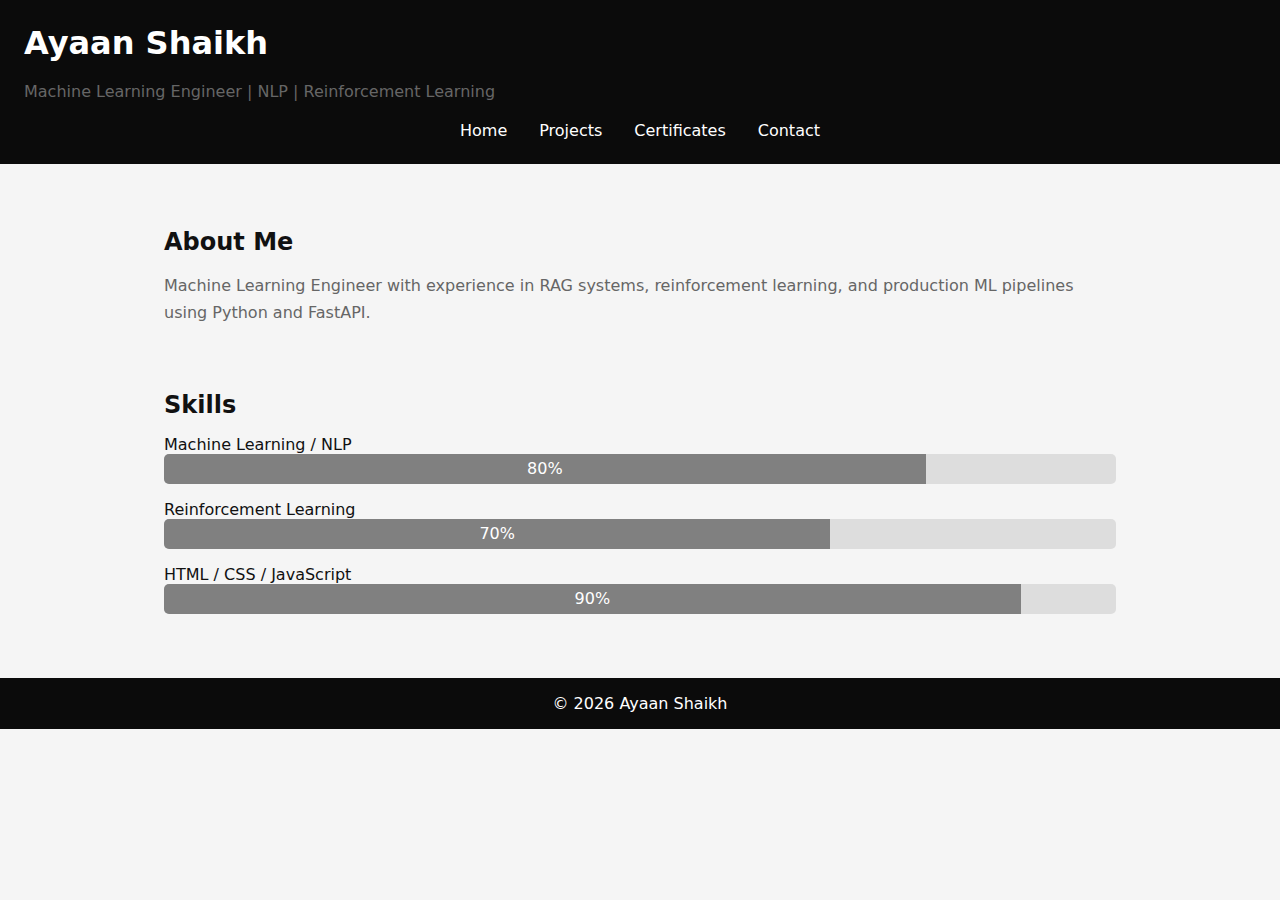
<file: index.html>
<!DOCTYPE html>
<html>

<head>
  <meta charset="UTF-8">
  <meta name="viewport" content="width=device-width,initial-scale=1.0">
  <title>Ayaan Shaikh</title>
  <link rel="stylesheet" href="style.css">
</head>

<body>

  <header>
    <h1>Ayaan Shaikh</h1>
    <p>Machine Learning Engineer | NLP | Reinforcement Learning</p>
    <nav>
      <a href="index.html">Home</a>
      <a href="projects.html">Projects</a>
      <a href="certificates.html">Certificates</a>
      <a href="contact.html">Contact</a>
    </nav>
  </header>

  <section>
    <h2>About Me</h2>
    <p>
      Machine Learning Engineer with experience in RAG systems, reinforcement learning,
      and production ML pipelines using Python and FastAPI.
    </p>
  </section>

  <section>
    <h2>Skills</h2>

    <div class="skill">
      <span>Machine Learning / NLP</span>
      <div class="progress-bar-container">
        <div class="progress-bar-fill" style="width: 80%;">
          80%
        </div>
      </div>
    </div>

    <div class="skill">
      <span>Reinforcement Learning</span>
      <div class="progress-bar-container">
        <div class="progress-bar-fill" style="width: 70%;">
          70%
        </div>
      </div>
    </div>

    <div class="skill">
      <span>HTML / CSS / JavaScript</span>
      <div class="progress-bar-container">
        <div class="progress-bar-fill" style="width: 90%;">
          90%
        </div>
      </div>
    </div>
  </section>

  <footer>© 2026 Ayaan Shaikh</footer>
  <script src="main.js"></script>
</body>

</html>
</file>
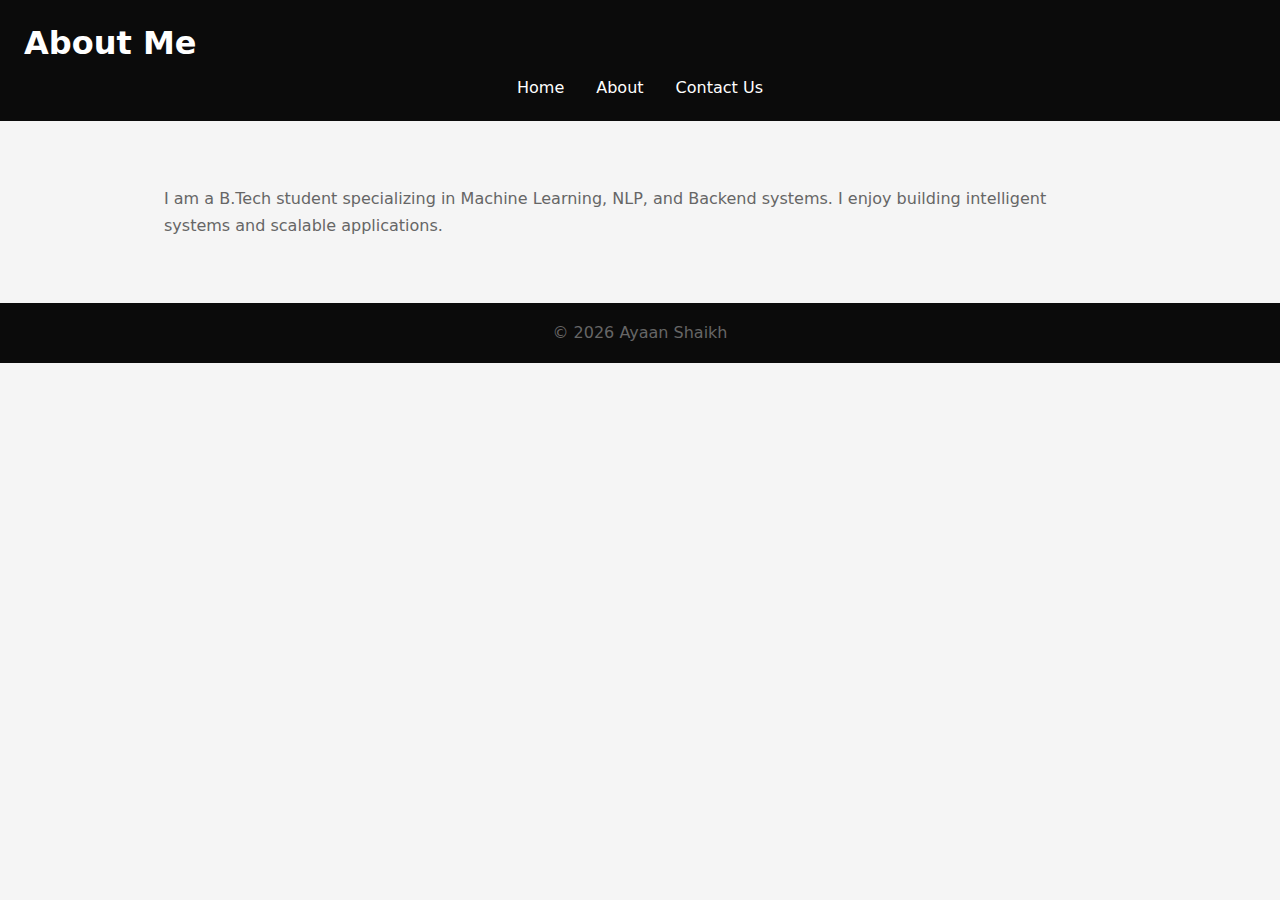
<file: about.html>
<!DOCTYPE html>
<html lang="en">
<head>
<meta charset="UTF-8">
<meta name="viewport" content="width=device-width, initial-scale=1.0">
<title>About Me</title>
<link rel="stylesheet" href="style.css">
</head>
<body>

<header>
  <h1>About Me</h1>
  <nav>
    <a href="index.html">Home</a>
    <a href="about.html">About</a>
    <a href="contact.html">Contact Us</a>
  </nav>
</header>

<section class="content">
  <p>
    I am a B.Tech student specializing in Machine Learning, NLP, and Backend systems.
    I enjoy building intelligent systems and scalable applications.
  </p>
</section>

<footer>
  <p>© 2026 Ayaan Shaikh</p>
</footer>

</body>
</html>
</file>
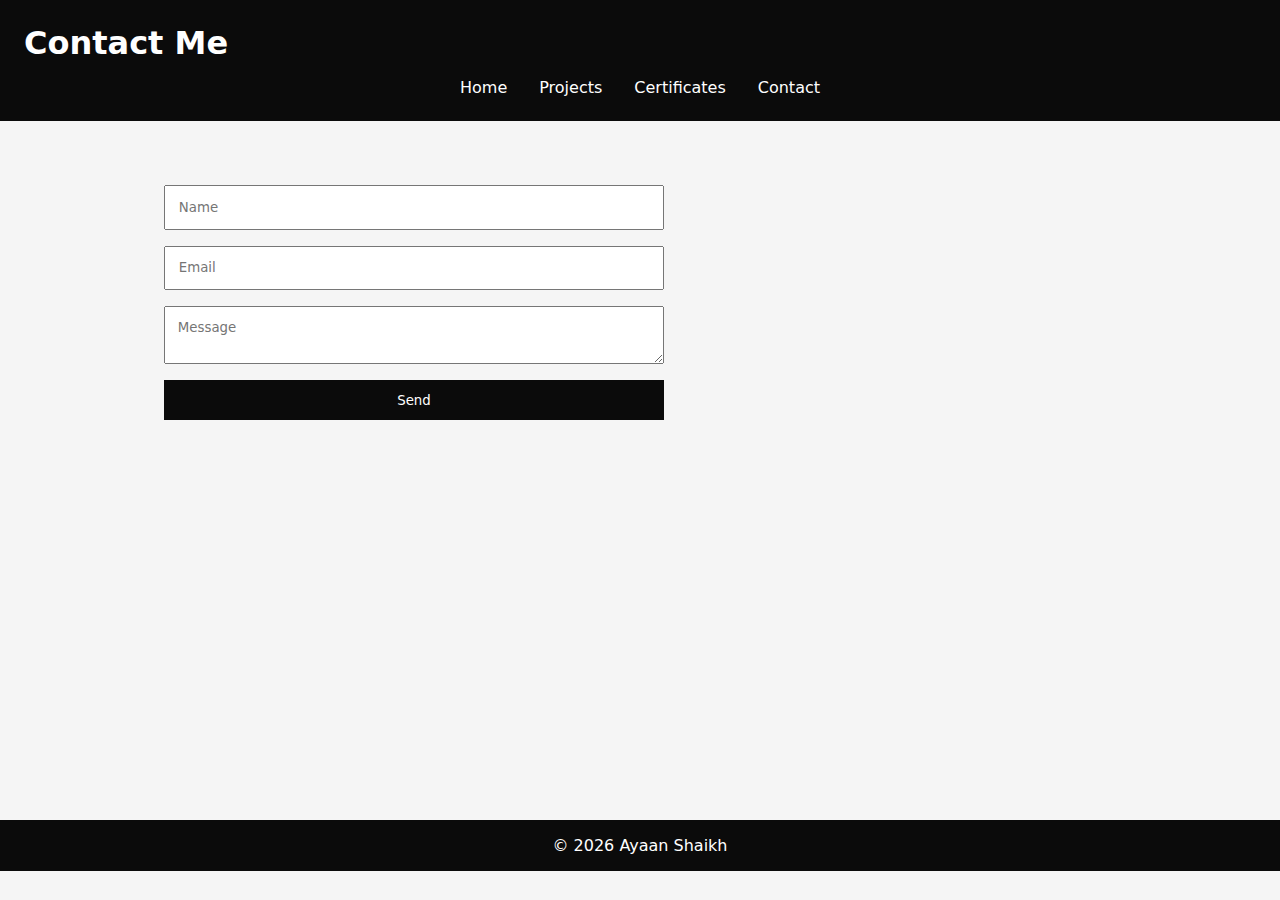
<file: contact.html>
<!DOCTYPE html>
<html>
<head>
<meta charset="UTF-8">
<meta name="viewport" content="width=device-width,initial-scale=1.0">
<title>Contact</title>
<link rel="stylesheet" href="style.css">
</head>
<body>

<header>
  <h1>Contact Me</h1>
  <nav>
    <a href="index.html">Home</a>
    <a href="projects.html">Projects</a>
    <a href="certificates.html">Certificates</a>
    <a href="contact.html">Contact</a>
  </nav>
</header>

<section>
  <form action="https://formspree.io/f/mpqqzkjp" method="POST">
    <input type="text" name="name" placeholder="Name" required>
    <input type="email" name="email" placeholder="Email" required>
    <textarea name="message" placeholder="Message" required></textarea>
    <button type="submit">Send</button>
  </form>

  <iframe src="https://www.google.com/maps?q=Solapur,Maharashtra&output=embed"></iframe>
</section>

<footer>© 2026 Ayaan Shaikh</footer>
</body>
</html>
</file>
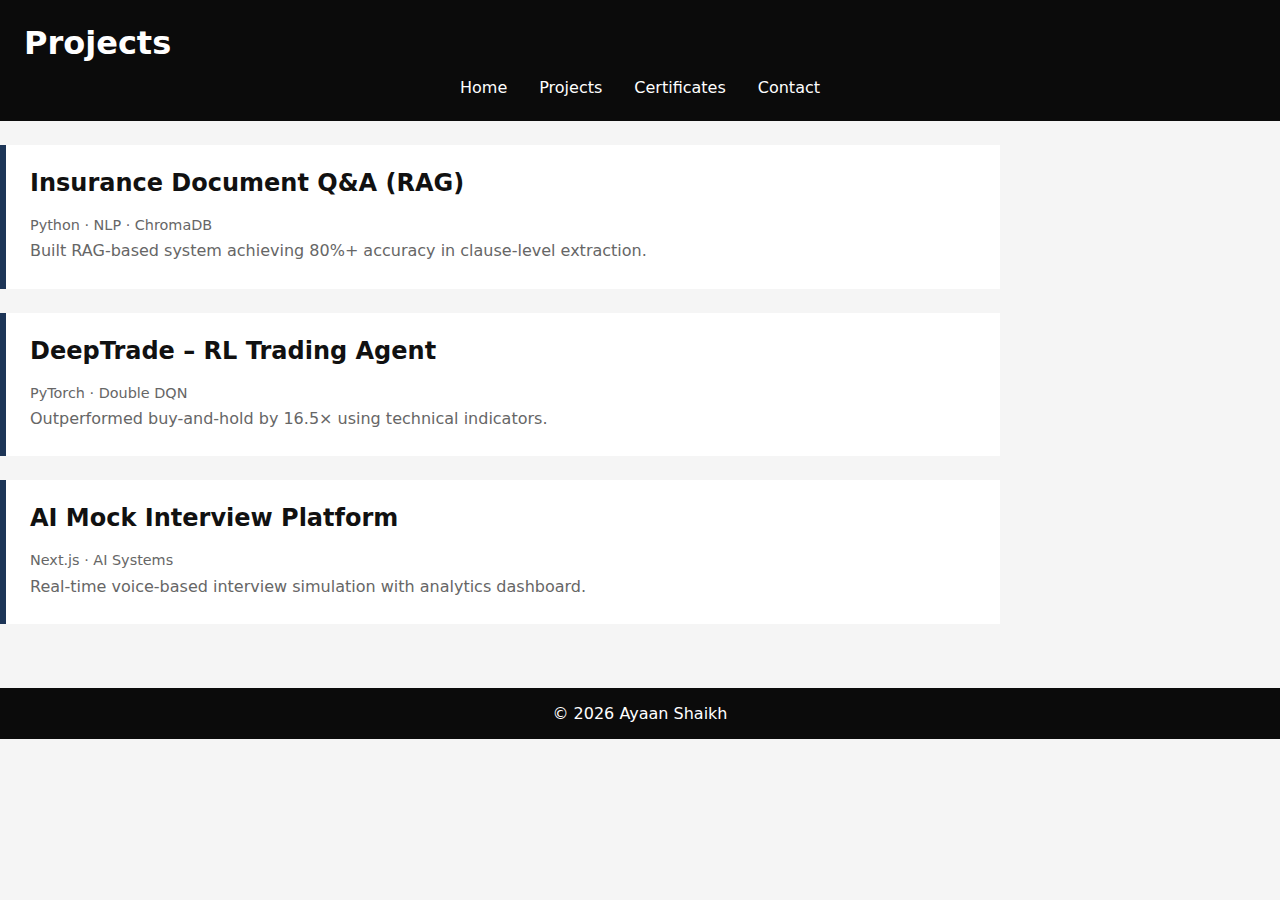
<file: projects.html>
<!DOCTYPE html>
<html>
<head>
<meta charset="UTF-8">
<meta name="viewport" content="width=device-width,initial-scale=1.0">
<title>Projects</title>
<link rel="stylesheet" href="style.css">
</head>
<body>

<header>
  <h1>Projects</h1>
  <nav>
    <a href="index.html">Home</a>
    <a href="projects.html">Projects</a>
    <a href="certificates.html">Certificates</a>
    <a href="contact.html">Contact</a>
  </nav>
</header>

<section class="card">
  <h2>Insurance Document Q&A (RAG)</h2>
  <p class="tech">Python · NLP · ChromaDB</p>
  <p>Built RAG-based system achieving 80%+ accuracy in clause-level extraction.</p>
</section>

<section class="card">
  <h2>DeepTrade – RL Trading Agent</h2>
  <p class="tech">PyTorch · Double DQN</p>
  <p>Outperformed buy-and-hold by 16.5× using technical indicators.</p>
</section>

<section class="card">
  <h2>AI Mock Interview Platform</h2>
  <p class="tech">Next.js · AI Systems</p>
  <p>Real-time voice-based interview simulation with analytics dashboard.</p>
</section>

<footer>© 2026 Ayaan Shaikh</footer>
</body>
</html>
</file>
<file: style.css>
:root{
  --dark:#0b0b0b;
  --light:#f5f5f5;
  --accent:#1d3557;
  --muted:#666;
}

*{
  margin:0;
  padding:0;
  box-sizing:border-box;
  font-family:system-ui, sans-serif;
}

body{
  background:var(--light);
  color:#111;
}

/* ---------- NAV ---------- */
header{
  background:var(--dark);
  color:white;
  padding:1.5rem;
}

nav{
  display:flex;
  justify-content:center;
  gap:2rem;
  margin-top:1rem;
}

nav a{
  color:white;
  text-decoration:none;
  position:relative;
}

nav a::after{
  content:"";
  position:absolute;
  width:0;
  height:2px;
  background:white;
  bottom:-4px;
  left:0;
  transition:.3s;
}

nav a:hover::after{
  width:100%;
}

/* ---------- SECTIONS ---------- */
section{
  max-width:1000px;
  margin:4rem auto;
  padding:0 1.5rem;
  animation:fadeUp .8s ease forwards;
}

@keyframes fadeUp{
  from{opacity:0; transform:translateY(40px);}
  to{opacity:1; transform:translateY(0);}
}

h1,h2{
  margin-bottom:1rem;
}

p{
  color:var(--muted);
  line-height:1.7;
}

/* ---------- CARDS ---------- */
.card{
  background:white;
  padding:1.5rem;
  margin:1.5rem 0;
  border-left:6px solid var(--accent);
  transition:.3s;
}

.card:hover{
  transform:translateY(-6px);
  box-shadow:0 10px 25px rgba(0,0,0,.1);
}

.tech{
  font-size:.9rem;
  color:var(--muted);
}

/* ---------- SKILLS ---------- */
.skill{
  margin:1rem 0;
}

.progress-bar-container {
  width: 100%; /* Or a specific fixed width, e.g., 300px */
  height: 30px; /* Set a height for visibility */
  background-color: #ddd; /* Background color of the empty bar */
  border-radius: 5px; /* Optional: Rounded corners */
  overflow: hidden; /* Ensures the inner bar stays within rounded corners */
}

.progress-bar-fill {
  height: 100%;
  background-color: gray; /* Color of the filled portion */
  text-align: center;
  line-height: 30px; /* Vertically centers the text */
  color: white;
  /* Add a smooth transition effect when the width changes */
  transition: width 0.4s ease-in-out; 
}


.bar{
  background:#ddd;
  height:10px;
}

.bar div{
  height:100%;
  width:0;
  background:var(--accent);
  transition:1.5s;
}

/* ---------- FORM ---------- */
form{
  max-width:500px;
  display:flex;
  flex-direction:column;
  gap:1rem;
}

input,textarea,button{
  padding:.8rem;
}

button{
  background:var(--dark);
  color:white;
  border:none;
  cursor:pointer;
}

/* ---------- MAP ---------- */
iframe{
  width:100%;
  height:300px;
  margin-top:2rem;
  border:none;
}

/* ---------- FOOTER ---------- */
footer{
  background:var(--dark);
  color:white;
  text-align:center;
  padding:1rem;
  margin-top:4rem;
}

/* ---------- RESPONSIVE ---------- */
@media(max-width:768px){
  nav{flex-direction:column;}
}
</file>
